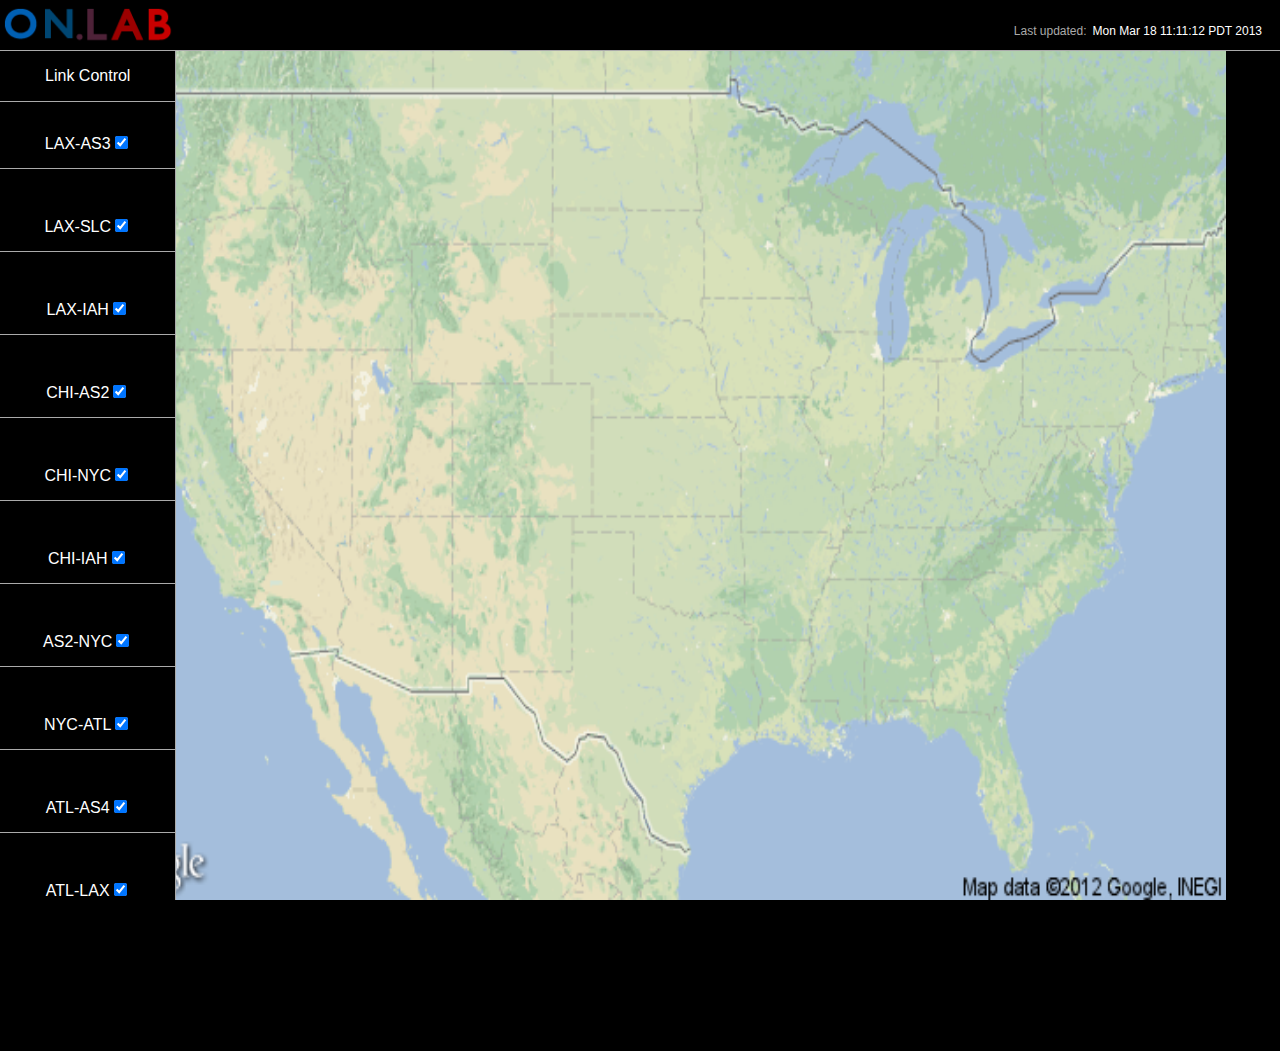
<file: index.html>
<html>

<head>
	<link rel="stylesheet" href="css/layout.default.css" type="text/css"/>
	<link rel="stylesheet" href="css/skin.default.css" type="text/css"/>
	<script src="js/d3.v2.js" charset="utf-8"></script>
    <script type="text/javascript" src="js/jquery-1.7.2.min.js"></script>
    <script type="text/javascript" src="js/jquery.tipsy.js"></script>
    <script type="text/javascript" src="js/fv_visualizer.js"></script>
    <link href="css/tipsy.css" rel="stylesheet" type="text/css" />
</head>

<body>

<div id='columns'>
	<div id='left'>
		<div class='header'>
			<img id='logo' src='images/logo.png'></img>
		</div>
		<div id='controllers'>
			<div class='header'>Link Control</div>
			<div id='controllerList'></div>
		</div>
	</div>

	<div id='right'>
		<div class='header'>
			<div id='traceButton' class='button'>Trace</div>
			<div id='lastUpdated' class='status top'><span class='static'>Last updated:</span><span id='lastUpdate' class='dynamic'>Mon Mar 18 11:11:12 PDT 2013</span></div>
		</div>

		<div id='topology'>
            <!--<div id='bgproutes' class='controllerLine'>
                <a id="routes" href="#" title="None">ONOS1</a>
            </div>-->
			<div id='svg-container'></div>
            <div id='iperf'> </div>
		</div>
	</div>
</div>

<!--<div id='iperf'>
</div>-->
<script type="text/javascript">
    reset();
    start_demo("http://localhost:8000", "#svg-container", "#topology");
</script>
</body>

</html>
</file>
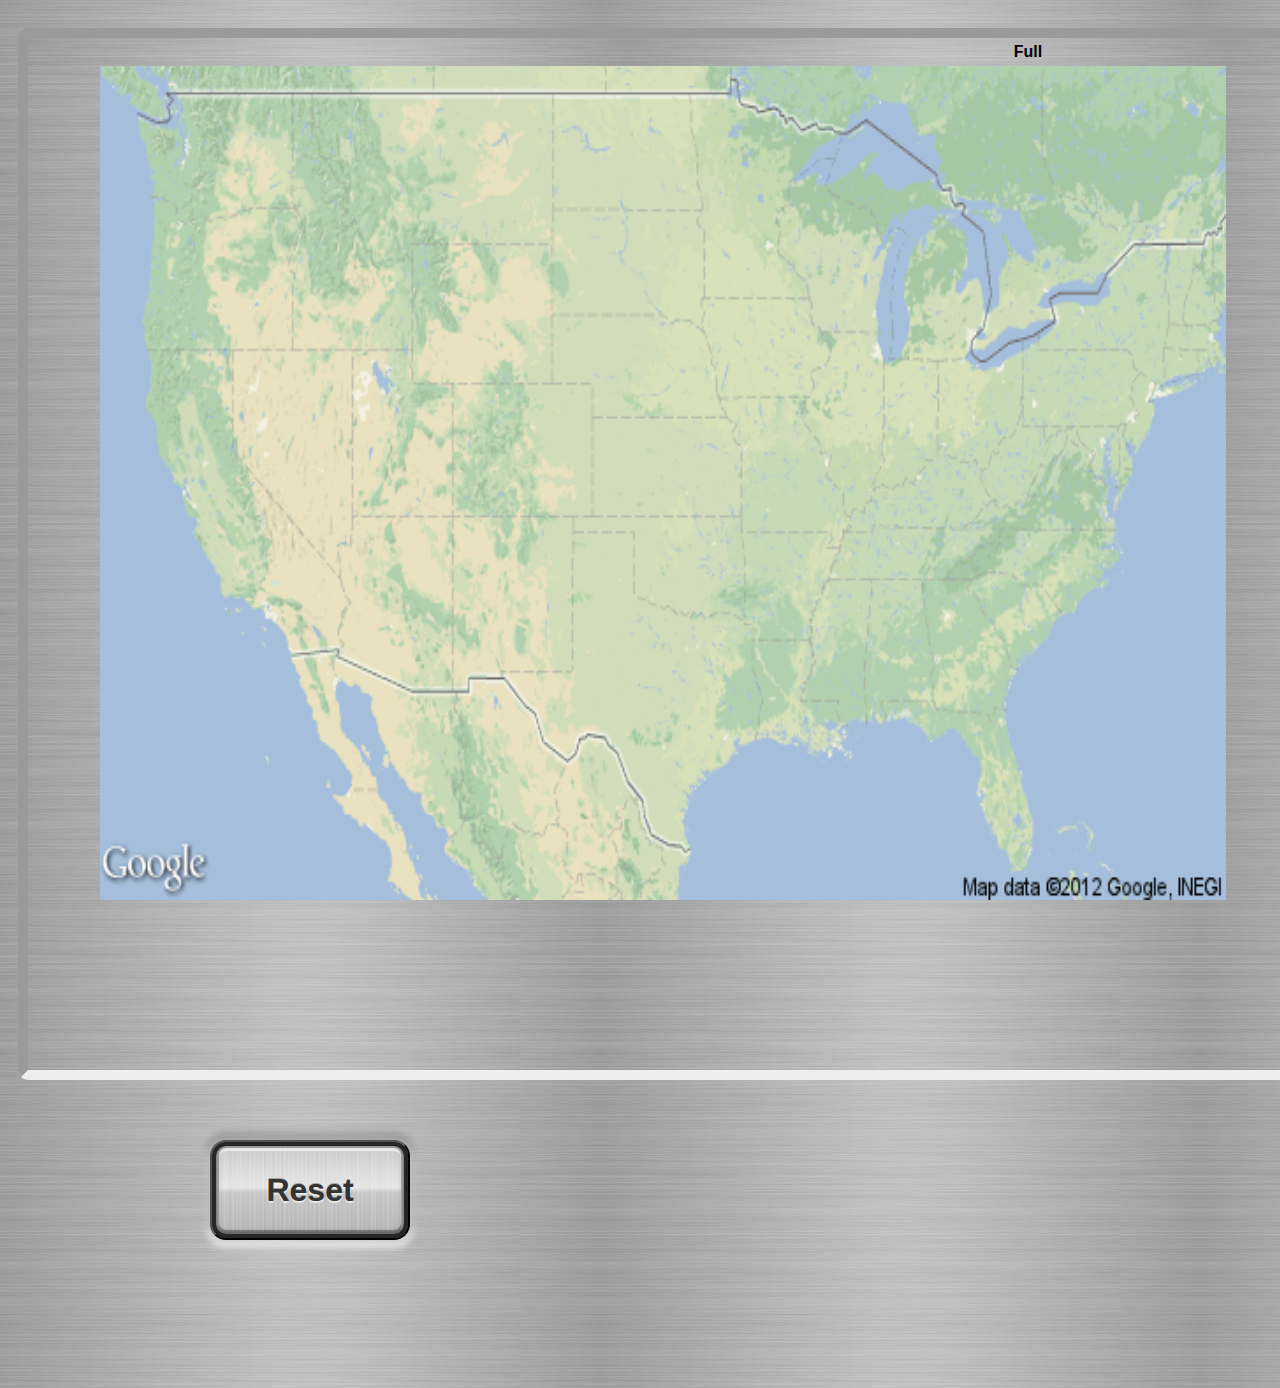
<file: index_old.html>
<!DOCTYPE html>
<html>
  <head>
    <title>Demo</title>
    <meta http-equiv="Content-Type" content="text/html;charset=utf-8" />
    <script type="text/javascript" src="js/d3.v2.min.js"></script>
    <script type="text/javascript" src="js/jquery-1.7.2.min.js"></script>
    <script type="text/javascript" src="js/jquery.tipsy.js"></script>
    <script type="text/javascript" src="fancybox/jquery.fancybox-1.3.4.pack.js"></script>
    <script type="text/javascript" src="js/fv_visualizer.js"></script>
    <link href="css/tipsy.css" rel="stylesheet" type="text/css" />
    <link rel="stylesheet" href="fancybox/jquery.fancybox-1.3.4.css" type="text/css" media="screen" />
    <link href="css/demo.css" rel="stylesheet" type="text/css" />
  </head>
  <body>
    <div class="graphs">
      <div id="paper1" class="paper">
        <div class=label>Full</div>
        <div id=full></div>
      </div>
    </div>
    <div class="panel">
      <div class="button">
        <button id=button2 class="metal linear" onclick="reset();">Reset</button>
      </div>
    </div>
    <div class="spinner">
        <div class="bar1"></div>
        <div class="bar2"></div>
        <div class="bar3"></div>
        <div class="bar4"></div>
        <div class="bar5"></div>
        <div class="bar6"></div>
        <div class="bar7"></div>
        <div class="bar8"></div>
        <div class="bar9"></div>
        <div class="bar10"></div>
        <div class="bar11"></div>
        <div class="bar12"></div>
    </div>
    <script type="text/javascript">
    start_demo("http://localhost:8000/slice/full", "#full"); 
    </script>
  </body>
</html>
</file>
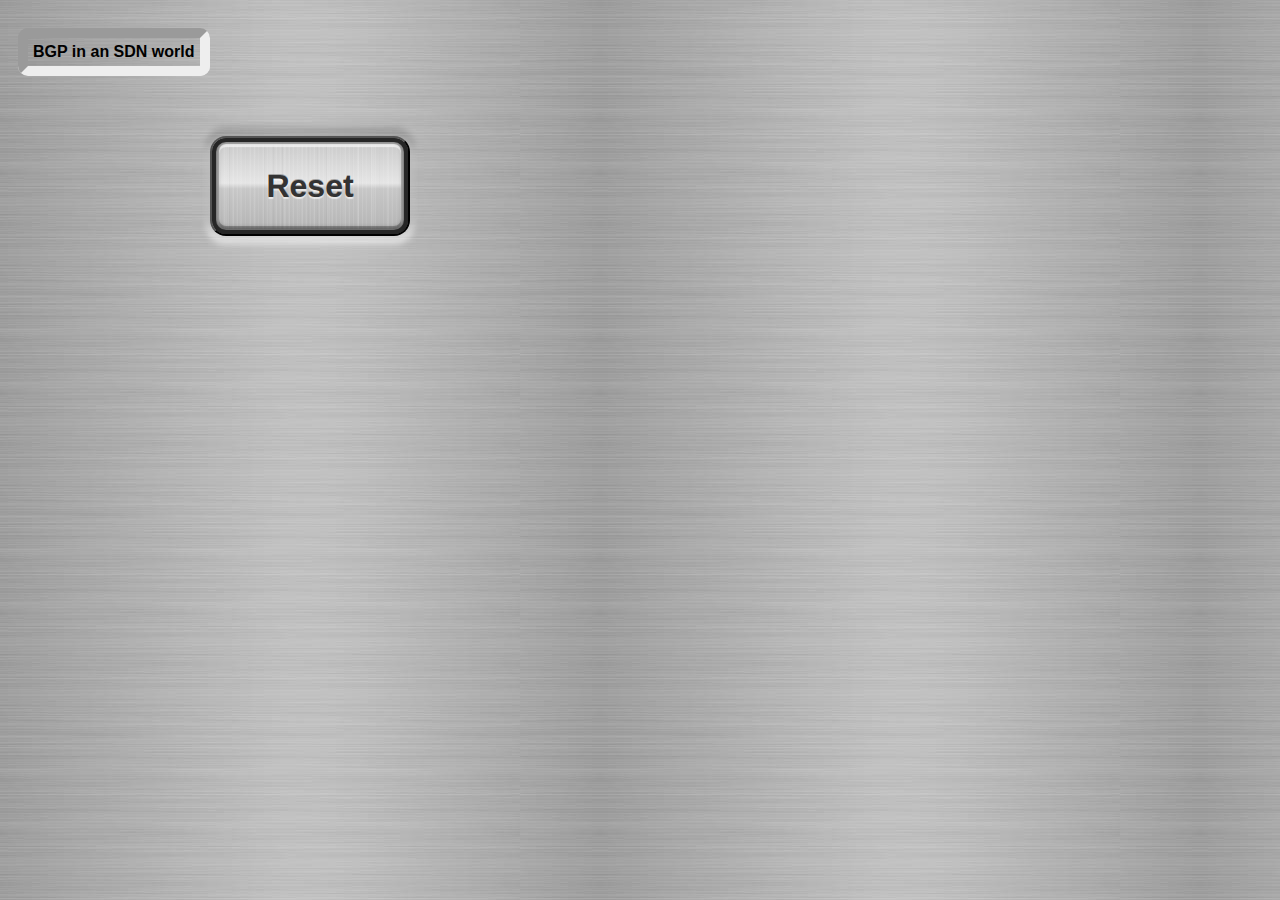
<file: index_oldy.html>
<!DOCTYPE html>
<html>
  <head>
    <title>Interop Openflow Lab</title>
    <meta http-equiv="Content-Type" content="text/html;charset=utf-8" />
    <script type="text/javascript" src="js/d3.v2.min.js"></script>
    <script type="text/javascript" src="js/jquery-1.7.2.min.js"></script>
    <script type="text/javascript" src="js/jquery.tipsy.js"></script>
    <script type="text/javascript" src="fancybox/jquery.fancybox-1.3.4.pack.js"></script>
    <script type="text/javascript" src="js/fv_visualizer.js"></script>
    <link href="css/tipsy.css" rel="stylesheet" type="text/css" />
    <link rel="stylesheet" href="fancybox/jquery.fancybox-1.3.4.css" type="text/css" media="screen" />
    <link href="css/demo.css" rel="stylesheet" type="text/css" />
  </head>
  <body>
    <div class="graphs">
      <div>
           <div id="paper1" class="paper">
            <div class=label>BGP in an SDN world</div>
            <div id=BGP width=1000 height=1000></div>
          </div>
      </div>
        
    </div>
    <div class="panel">
      <div class="button">
        <button id=button2 class="metal linear" onclick="reset();">Reset</button>
      </div>
    </div>
    <script type="text/javascript">
    start_demo("http://45.0.88.7:8000/slice/d1abd271-8125-4a94-9ad0-56566e27ef10", "#IBM");
     start_demo("http://45.0.88.7:8000/slice/9e1d41f2-f00d-4689-9cb8-651d0718e95b", "#BSN");
     start_demo("http://45.0.88.7:8000/slice/c504f980-57c6-4b0b-a54e-8a65a8d3fa00", "#NEC");
     start_demo("http://45.0.88.7:8000/slice/full", "#full");

    </script>
  </body>
</html>
</file>
<file: css/layout.default.css>
html, body {
	height: 100%;
}

body {
	display: -webkit-box;
	-webkit-box-orient: vertical;
	-webkit-user-select: none;
}

#columns {
	display: -webkit-box;
	-webkit-box-flex: 1.0;
}

.header {
	width: 100%;
	display: -webkit-box;
	-webkit-box-pack: justify;
	-webkit-box-align: center;
}

.controllerLine {
	width: 100%;
	display: -webkit-box;
	-webkit-box-pack: justify;
	-webkit-box-align: center;
}

#status {
	display: -webkit-box;
}

#left, #right {
	display: -webkit-box;
	-webkit-box-orient: vertical;
}

#right {
	width: 100%;
	-webkit-box-flex: 1.0;
}

#controllers, #topology {
	-webkit-box-flex: 1.0;
	position: relative;
}

#selectedFlows {
	display: -webkit-box;
	-webkit-box-orient: vertical;
}

#flowChooser {
	position: absolute;
	top: 0px;
	left: 0px;
	height: 100%;
	display: -webkit-box;
	overflow: scroll;
}

.selectedFlow {
	display: -webkit-box;
	position: relative;
}

#showFlowChooser {
	position: relative;
	display: -webkit-box;
	-webkit-box-pack: center;
}

.selectedFlow .srcDPID, .selectedFlow .dstDPID {
	-webkit-user-select: auto;
}

#selectedFlowsHeader {
	display: -webkit-box;
	height: 1.5em;
}

.iperf {
	width: 100%;
	-webkit-box-flex: 1.0;
}

#controllers {
	display: -webkit-box;
	-webkit-box-orient: vertical;
}


#controllerList {
	display: -webkit-box;
	-webkit-box-orient: vertical;
	-webkit-box-flex: 1.0;
	overflow: scroll;
}

.controller {
	margin: .25em;
	background-color: blue;
}

#svg-container {
	top: 0px;
	height: 100%;
	width: 100%;
}

a:link,a:active,a:hover {
    color: #AAA;
    text-decoration: none;
    cursor:default;
}
</file>
<file: css/skin.default.css>
body {
	background-color: black;
	color: white;
	font-family: Helvetica;
	margin: 0px;
}



.status {
	padding: 1em;
}


.status:last-child {
	border-right: none;
}

.status .static {
	color: #AAA;
	padding: .25em;
}

.status .dynamic {
	color: #FFF;
	padding: .25em;
}

#status.top span {
	font-size: 24px;
}

.button {
	padding: 1em;
	background-color: lightgray;
	color: black;
	border: 1px solid #AAA;
}

#arrow {
	stroke: none;
	fill: rgba(255, 255, 255, .35);
}

.controllerLine {
    border-bottom: 1px solid #AAA;
    height: 50px;
    padding-left: 2em;
}
    

.header {
	height: 50px;
}
    

#topology {
	border-top: 1px solid #AAA;
}

.selectedFlow {
	border-bottom: 1px solid #AAA;
}

.selectedFlow:hover {
	background-color: #333;
}

.selectedFlow:last-child {
	border-bottom: none;
}

#lastUpdated {
	padding-bottom: 0px;
}

#controllers .header {
	-webkit-box-pack: center;
	border-bottom: 1px solid #AAA;
}


#right .header {
	font-size: 12px;
	padding-right: .25em;
	-webkit-box-sizing: border-box;
}

#controllers, #selectedFlows {
	border-top: 1px solid #AAA;
}

#selectedFlows {
	border-bottom: 1px solid #AAA;
}

.selectedFlow {
	height: 2em;
	color: white;
	background-color: black;
}

#flowChooser .selectedFlow {
	background-color: rgba(255, 255, 255, .75);
	color: black;
}

#flowChooser .flowId {
	padding-left: 2em;
}


.selectedFlow.selected {
	color: black;
	background-color:#AAA;
}

.highlight circle {
	stroke: rgba(255, 255, 255, .5);
	stroke-width: 2px;
}

#linkVector {
	fill: none;
	stroke-width: 1px;
	stroke: rgba(255, 255, 255, .75);
}

path {
	pointer-events: none;
}

path.flow {
	fill: none;
	stroke-width: 5px;
	stroke: rgba(255, 255, 255, .35);
}

path.flow.highlight {
	stroke-width: 6px;
	stroke: rgba(255, 255, 255, .75);
}

#selectedFlowsHeader {
	border-top: 1px solid #AAA;
}

#flowChooser {
	pointer-events: none;
	background-color: rgba(0, 0, 0, .25);
}


.flowId, .srcDPID, .dstDPID, .iperf, #deleteFlow, .deleteFlow {
	display: -webkit-box;
	-webkit-box-pack: center;
	-webkit-box-align: center;
	width: 3em;
}


.srcDPID, .dstDPID {
	width: 12em;
}


.srcDPID, .dstDPID, .deleteFlow, #deleteFlow {
	border-right: 1px solid #AAA;
}

.srcDPID {
	border-left: 1px solid #AAA;
}


#controllers {
	border-right: 1px solid #AAA;
}

.controller {
	padding: .25em;
	padding-left: 2.5em;
	position: relative;
}

.black-eye {
	position: absolute;
	top: 0px;
	left: 0px;
	height: 100%;
	width: 2.25em;
	background-image: url('../assets/black-eye.svg');
	background-size: auto 100%;
	background-repeat: no-repeat;
	background-position: .25em center;
}

.white-eye {
	height: 100%;
	width: 2.25em;
	background-image: url('../assets/white-eye.svg');
	background-size: auto 100%;
	background-repeat: no-repeat;
	background-position: .25em center;
}

.deleteFlow {
	height: 100%;
	background-image: url('../assets/delete.svg');
	background-size: auto 150%;
	background-repeat: no-repeat;
	background-position: center;
}

#logo {
	height: 50px;
}

.edge {
	stroke: black;
	stroke-width: 1.5px;
}

.nolabel text {
	display: none;
}

text {
	stroke: none;
	fill: white;
	font-size: 16px;
	pointer-events: none;
}

path {
	stroke: rgba(255, 255, 255, .25);
	stroke-width: 1.5px;
}

.aggregation {
	stroke: black;
	stroke-width: 2px;
}

#traceButton {
	visibility: hidden
}

.color1-selected .color1,
.color2-selected .color2,
.color3-selected .color3,
.color4-selected .color4,
.color5-selected .color5,
.color6-selected .color6,
.color7-selected .color7,
.color8-selected .color8,
.color9-selected .color9,
.color10-selected .color10,
.color11-selected .color11,
.color12-selected .color12  {
	opacity: 1;
	pointer-events: auto;
}

.colorInactive {
	opacity: 1;
	fill: #444;
	background-color: #444;
	color: #222;
}

.color1 {
	opacity: .15;
	pointer-events: none;
	fill: #EC0033;
	background-color: #EC0033;
}

.color2 {
	opacity: .15;
	fill: #FFBA00;
	background-color: #FFBA00;
}

.color3 {
	opacity: .2;
	pointer-events: none;
	fill: #3714B0;
	background-color: #3714B0;
}

.color4 {
	opacity: .2;
	pointer-events: none;
	fill: #B12C49;
	background-color: #B12C49;
}

.color5 {
	opacity: .2;
	pointer-events: none;
	fill: #402C84;
	background-color: #402C84;
}

.color6 {
	opacity: .2;
	pointer-events: none;
	fill: #990021;
	background-color: #990021;
}

.color7 {
	opacity: .2;
	pointer-events: none;
	fill: #990021;
	background-color: #990021;
}

.color8 {
	opacity: .2;
	pointer-events: none;
	fill: #A67900;
	background-color: #A67900;
}

.color9 {
	opacity: .2;
	fill: #F53D65;
	background-color: #F53D65;
}

.color10 {
	opacity: .2;
	pointer-events: none;
	fill: #1F0772;
	background-color: #1F0772;
}

.color11 {
	opacity: .2;
	pointer-events: none;
	fill: #F56E8B;
	background-color: #F56E8B;
}

.color12 {
	opacity: .2;
	pointer-events: none;
	fill: #6949D7;
	background-color: #6949D7;
}


@-webkit-keyframes pending {
	from {
		opacity: 1.0;
	}
	to {
		opacity: 0.5;
	}
}

.pending {
	-webkit-animation-name: pending;
	-webkit-animation-duration: .5s;
	-webkit-animation-direction: alternate;
	-webkit-animation-timing-function: ease-in-out;
	-webkit-animation-iteration-count: 24;
}
</file>
<file: css/tipsy.css>
.tipsy { font-size: 20px; position: absolute; padding: 5px; z-index: 100000; }
  .tipsy-inner { background-color: #000; color: #FFF; max-width: 1000px; padding: 5px 8px 4px 8px; text-align: center; }

  /* Rounded corners */
  .tipsy-inner { border-radius: 3px; -moz-border-radius: 3px; -webkit-border-radius: 3px; }
  
  /* Uncomment for shadow */
  .tipsy-inner { box-shadow: 0 0 5px #000000; -webkit-box-shadow: 0 0 5px #000000; -moz-box-shadow: 0 0 5px #000000; }
  
  .tipsy-arrow { position: absolute; width: 0; height: 0; line-height: 0; border: 5px dashed #000; }
  
  /* Rules to colour arrows */
  .tipsy-arrow-n { border-bottom-color: #000; }
  .tipsy-arrow-s { border-top-color: #000; }
  .tipsy-arrow-e { border-left-color: #000; }
  .tipsy-arrow-w { border-right-color: #000; }
  
	.tipsy-n .tipsy-arrow { top: 0px; left: 50%; margin-left: -5px; border-bottom-style: solid; border-top: none; border-left-color: transparent; border-right-color: transparent; }
    .tipsy-nw .tipsy-arrow { top: 0; left: 10px; border-bottom-style: solid; border-top: none; border-left-color: transparent; border-right-color: transparent;}
    .tipsy-ne .tipsy-arrow { top: 0; right: 10px; border-bottom-style: solid; border-top: none;  border-left-color: transparent; border-right-color: transparent;}
  .tipsy-s .tipsy-arrow { bottom: 0; left: 50%; margin-left: -5px; border-top-style: solid; border-bottom: none;  border-left-color: transparent; border-right-color: transparent; }
    .tipsy-sw .tipsy-arrow { bottom: 0; left: 10px; border-top-style: solid; border-bottom: none;  border-left-color: transparent; border-right-color: transparent; }
    .tipsy-se .tipsy-arrow { bottom: 0; right: 10px; border-top-style: solid; border-bottom: none; border-left-color: transparent; border-right-color: transparent; }
  .tipsy-e .tipsy-arrow { right: 0; top: 50%; margin-top: -5px; border-left-style: solid; border-right: none; border-top-color: transparent; border-bottom-color: transparent; }
  .tipsy-w .tipsy-arrow { left: 0; top: 50%; margin-top: -5px; border-right-style: solid; border-left: none; border-top-color: transparent; border-bottom-color: transparent; }
</file>
<file: css/demo.css>
body {
	background: url(../images/glossymetal.jpg) repeat;	
}

.router-report {
    background-color: black;
    color: white;
    padding: 20px;
    font-family: sans-serif;
    font-weight: bold;
    font-size: 1.5em;
}

.report-name{
    font-size: 2em;
}

.report-passing{
    opacity: 0.4;
}

.report-failing{
    border:2px solid;
    border-color: red;
    font-size: 1.7em;
}


.label {
    font-family: sans-serif;
	font-weight: bold;
	font-size: 1em;
	text-align:center;
	background: url(../images/glossymetal.jpg) repeat;	
	padding: 5px;
}

.paper {
    position:center;
	margin-top:20px;
    margin-bottom:20px;
    border-style:inset;
    border-width:10px;
    border-radius: 10px;
    float:left;
    margin-right:10px;
    margin-left:10px;
    background-size: 100%;
}

.button {
    margin-right:10px;
    margin-left:10px;
    float:left;
}

.graphs{
    width: 1680px;
    margin: auto auto;
    overflow: hidden;
}

.panel{
    width:880px;
    margin: auto auto;
    overflow: hidden;
}

.button {
    border: none;
}

/* Metal ------------------------- */

.metal {
	position: relative;
	margin: 40px auto;
	font-family: sans-serif;
	font-weight: bold;
	text-align: center;
	color: hsla(0,0%,20%,1);
	text-shadow: hsla(0,0%,40%,.5) 0 -1px 0, hsla(0,0%,100%,.6) 0 2px 1px;
	
	background-color: hsl(0,0%,90%);
	box-shadow: inset hsla(0,0%,15%,  1) 0  0px 0px 4px, 	/* border */
						inset hsla(0,0%,15%, .8) 0 -1px 5px 4px, 	/* soft SD */
						inset hsla(0,0%,0%, .25) 0 -1px 0px 7px,	/* bottom SD */
						inset hsla(0,0%,100%,.7) 0  2px 1px 7px, 	/* top HL */
						
							  hsla(0,0%, 0%,.15) 0 -5px 6px 4px, 	/* outer SD */
							  hsla(0,0%,100%,.5) 0  5px 6px 4px;	/* outer HL */	
	
	transition: color .2s;
}



/* Radial ------------------------- */

.radial.metal {
	width: 160px;
	height: 160px;
	line-height: 160px;
	border-radius: 80px;
	background-image:	-webkit-radial-gradient(  50%   0%,  8% 50%, hsla(0,0%,100%,.5) 0%, hsla(0,0%,100%,0) 100%),
						-webkit-radial-gradient(  50% 100%, 12% 50%, hsla(0,0%,100%,.6) 0%, hsla(0,0%,100%,0) 100%),
						-webkit-radial-gradient(   0%  50%, 50%  7%, hsla(0,0%,100%,.5) 0%, hsla(0,0%,100%,0) 100%),
						-webkit-radial-gradient( 100%  50%, 50%  5%, hsla(0,0%,100%,.5) 0%, hsla(0,0%,100%,0) 100%),
						
						-webkit-repeating-radial-gradient(	50% 50%, 100% 100%, hsla(0,0%,  0%,0) 0%, hsla(0,0%,  0%,0)   3%, hsla(0,0%,  0%,.1) 3.5%),
						-webkit-repeating-radial-gradient(	50% 50%, 100% 100%, hsla(0,0%,100%,0) 0%, hsla(0,0%,100%,0)   6%, hsla(0,0%,100%,.1) 7.5%),
						-webkit-repeating-radial-gradient(	50% 50%, 100% 100%, hsla(0,0%,100%,0) 0%, hsla(0,0%,100%,0) 1.2%, hsla(0,0%,100%,.2) 2.2%),
						
						-webkit-radial-gradient(	50% 50%, 200% 50%, hsla(0,0%,90%,1) 5%, hsla(0,0%,85%,1) 30%, hsla(0,0%,60%,1) 100%);					
}


.metal.radial:before, .metal.radial:after {
	content: "";
	top: 0;
	left: 0;
	position: absolute;
	width: inherit;
	height: inherit;
	border-radius: inherit;
	
	/* fake conical gradients */
	background-image: 	-webkit-radial-gradient(  50%   0%, 10% 50%, hsla(0,0%,0%,.1) 0%, hsla(0,0%,0%,0) 100%),
						-webkit-radial-gradient(  50% 100%, 10% 50%, hsla(0,0%,0%,.1) 0%, hsla(0,0%,0%,0) 100%),
						-webkit-radial-gradient(   0%  50%, 50% 10%, hsla(0,0%,0%,.1) 0%, hsla(0,0%,0%,0) 100%),
						-webkit-radial-gradient( 100%  50%, 50% 06%, hsla(0,0%,0%,.1) 0%, hsla(0,0%,0%,0) 100%);
}
.metal.radial:before { 	-webkit-transform: rotate( 65deg); }
.metal.radial:after {	-webkit-transform: rotate(-65deg); }




/* Linear ------------------------- */

.metal.linear {
	width: 200px;
	font-size: 2em;
	height: 100px;
	border-radius: .5em;
	background-image: 	-webkit-repeating-linear-gradient(left, hsla(0,0%,100%,0) 0%, hsla(0,0%,100%,0)   6%, hsla(0,0%,100%, .1) 7.5%),					
						-webkit-repeating-linear-gradient(left, hsla(0,0%,  0%,0) 0%, hsla(0,0%,  0%,0)   4%, hsla(0,0%,  0%,.03) 4.5%),					
						-webkit-repeating-linear-gradient(left, hsla(0,0%,100%,0) 0%, hsla(0,0%,100%,0) 1.2%, hsla(0,0%,100%,.15) 2.2%),
						
						-webkit-linear-gradient(-90deg, hsl(0,0%,78%)  0%, 
														hsl(0,0%,90%) 47%, 
														hsl(0,0%,78%) 53%,
														hsl(0,0%,70%)100%);						
}


/* Oval ------------------------- */

.metal.linear.oval {
	margin-top: 100px;
	width: 70px;
	height: 60px;
	line-height: 60px !important;
	border-radius: 50%;
	font: italic bold 3em/50px Georgia, "Times New Roman", Times, serif;
}




/* active ------------------------- */

.metal:active {
	color: hsl(210, 100%, 40%);
	text-shadow: hsla(210,100%,20%,.3) 0 -1px 0, hsl(210,100%,85%) 0 2px 1px, hsla(200,100%,80%,1) 0 0 5px, hsla(210,100%,50%,.6) 0 0 20px;
	box-shadow: 
					inset hsla(210,100%,30%,  1) 0  0px 0px 4px, 	/* border */
					inset hsla(210,100%,15%, .4) 0 -1px 5px 4px, 	/* soft SD */
					inset hsla(210,100%,20%,.25) 0 -1px 0px 7px,	/* bottom SD */
					inset hsla(210,100%,100%,.7) 0  2px 1px 7px, 	/* top HL */
							
						  hsla(210,100%,75%, .8) 0  0px 3px 2px, 	/* outer SD */			
						  hsla(210,50%,40%, .25) 0 -5px 6px 4px, 	/* outer SD */
						  hsla(210,80%,95%,   1) 0  5px 6px 4px;	/* outer HL */
}


    /* start basic spinner styles*/
    
    div.spinner {
      position: relative;
      width: 100px;
      height: 100px;
      margin: auto auto;
    }
    
    div.spinner div {
      width: 12%;
      height: 26%;
      background: #000;
      position: absolute;
      left: 44.5%;
      top: 37%;
      opacity: 0;
      -webkit-animation: fade 1s linear infinite;
      -webkit-border-radius: 50px;
      -webkit-box-shadow: 0 0 3px rgba(0,0,0,0.2);
    }
    
    div.spinner div.bar1 {-webkit-transform:rotate(0deg) translate(0, -142%); -webkit-animation-delay: 0s;}    
    div.spinner div.bar2 {-webkit-transform:rotate(30deg) translate(0, -142%); -webkit-animation-delay: -0.9167s;}
    div.spinner div.bar3 {-webkit-transform:rotate(60deg) translate(0, -142%); -webkit-animation-delay: -0.833s;}
    div.spinner div.bar4 {-webkit-transform:rotate(90deg) translate(0, -142%); -webkit-animation-delay: -0.75s;}
    div.spinner div.bar5 {-webkit-transform:rotate(120deg) translate(0, -142%); -webkit-animation-delay: -0.667s;}
    div.spinner div.bar6 {-webkit-transform:rotate(150deg) translate(0, -142%); -webkit-animation-delay: -0.5833s;}
    div.spinner div.bar7 {-webkit-transform:rotate(180deg) translate(0, -142%); -webkit-animation-delay: -0.5s;}
    div.spinner div.bar8 {-webkit-transform:rotate(210deg) translate(0, -142%); -webkit-animation-delay: -0.41667s;}
    div.spinner div.bar9 {-webkit-transform:rotate(240deg) translate(0, -142%); -webkit-animation-delay: -0.333s;}
    div.spinner div.bar10 {-webkit-transform:rotate(270deg) translate(0, -142%); -webkit-animation-delay: -0.25s;}
    div.spinner div.bar11 {-webkit-transform:rotate(300deg) translate(0, -142%); -webkit-animation-delay: -0.1667s;}
    div.spinner div.bar12 {-webkit-transform:rotate(330deg) translate(0, -142%); -webkit-animation-delay: -0.0833s;}

     @-webkit-keyframes fade {
      from {opacity: 1;}
      to {opacity: 0.25;}
    }
    
    /* end basic spinner styles*/
    
    div.container {
      display: inline-block;
      padding: 1.5em 1.5em 1.25em;
      background: rgba(0,0,0,0.8);
      -webkit-box-shadow: 1px 1px 1px #fff;
      -webkit-border-radius: 1em;
      margin: 1em;
    }
    
    div.container.grey {background: rgba(0,0,0,0.2);}    
    div.container.grey.blue {background: -webkit-gradient(linear, left top, left bottom, color-stop(0, #0a2744), color-stop(1, #064483));}
    
    div.container div.spinner {
      width: 28px;
      height: 28px;
    }
    
    div.container.grey div.spinner {
      width: 60px;
      height: 60px;
    }
    
    div.container div.spinner div {background: #fff;}
    
    div.labeled {
      font-family: sans-serif;
      font-size: 14px;
      margin: 0 auto;
      background: #fff;
      padding: 0.5em 0.75em 0.5em 0.5em;
      display: inline-block;
      color: #c00;
      line-height: 25px;
      -webkit-box-shadow: 0 0 3px rgba(0,0,0,0.4);
      -webkit-border-radius: 1em;
      background: -webkit-gradient(linear, left top, left bottom, color-stop(0, #fff), color-stop(1, #ccc));
    }
    
    div.labeled div.spinner {
      float: left;
      vertical-align: middle;
      width: 25px;
      height: 25px;
      margin-right: 0.5em;
    }
    
    div.labeled div.spinner div {background: #c00;}

.node circle {
  cursor: pointer;
  fill: #fff;
  stroke: steelblue;
  stroke-width: 1.5px;
}

.node text {
  font-size: 13px;
}

path.link {
  fill: none;
  stroke: #ccc;
  stroke-width: 1.5px;
}
</file>
